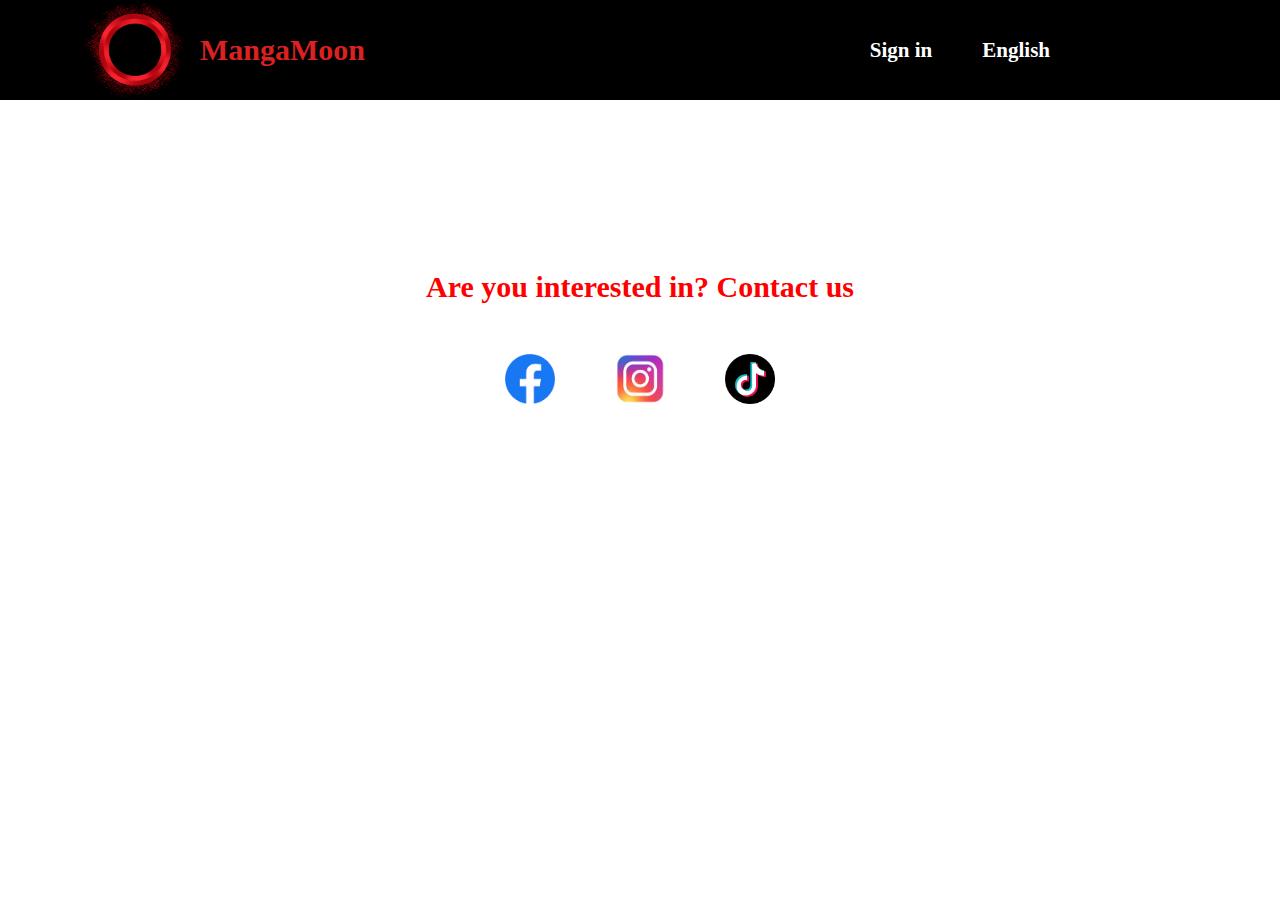
<file: Contact.html>
<!DOCTYPE html>
<html lang="en">
<head>
  <meta charset="UTF-8">
  <meta name="viewport" content="width=device-width, initial-scale=1.0">
  <title>Contact Page</title>
  <link rel="stylesheet" href="style.css">
</head>
<body>

  <header>
    <div class="logo">
      <a href="index.html"><img id="logo" src="static/logo.png" alt="Logo"></a>
      <div class="company-name">
        <h1>MangaMoon</h1>
      </div>
    </div>
    <div class="menu-btn">
      <div class="burger-menu">
        <div class="bar"></div>
        <div class="bar"></div>
        <div class="bar"></div>
      </div>
    </div>
    <nav>
      <ul class="nav-items">
        <li class="nav-item">
          <a href="signin.html"><b>Sign in</b></a>
        </li>

        <li class="nav-item language-item">
          <a id="language-link" href="#"><b>English</b></a>
        </li>      

      </ul>
    </nav>
  </header>

  <div class="contact_container">
    <h1 class="contact-heading">Are you interested in? Contact us</h1>

    <div class="social-media">
      <a href="https://www.facebook.com/Mangamuni1"><img src="static/facebook_logo.png" alt="Facebook"></a>
      <a href="https://www.instagram.com/_mangamoon_/"><img src="static/instagram_logo.PNG" alt="Instagram"></a>
      <a href="https://www.tiktok.com/discover/mangamoonshop?lang=en"><img src="static/tiktok_logo.png" alt="TikTok"></a>
    </div>
  </div>

  <script type="module" src="script.js"></script>
  <script src="language.js"></script>
</body>
</html>
</file>
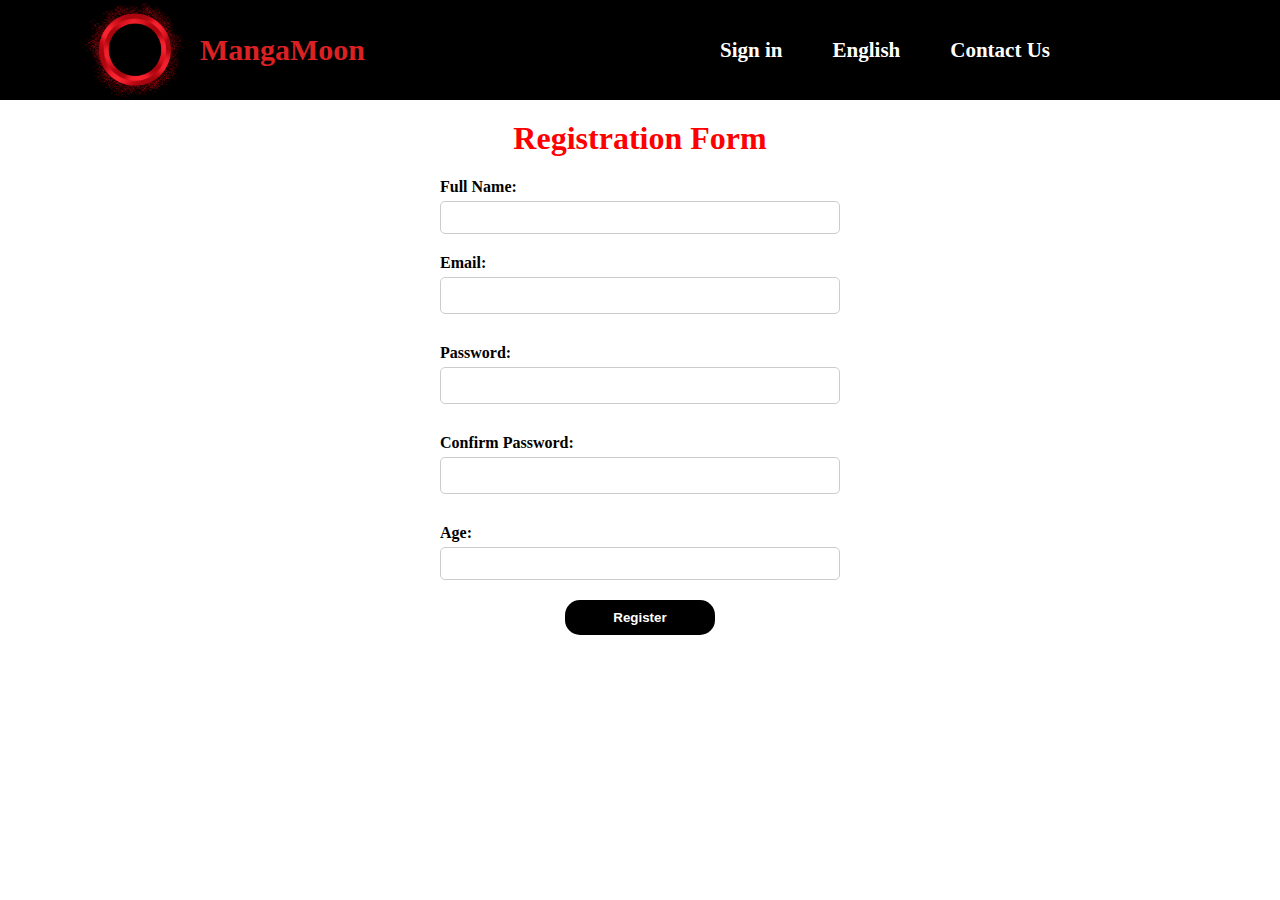
<file: registration.html>
<!DOCTYPE html>
<html lang="en">
<head>
  <meta charset="UTF-8">
  <meta name="viewport" content="width=device-width, initial-scale=1.0">
  <title>Registration Page</title>
  <link rel="stylesheet" href="style.css">
</head>
<body>

  <header>
    <div class="logo">
      <a href="index.html"><img id="logo" src="static/logo.png" alt="Logo"></a>
      <div class="company-name">
        <h1>MangaMoon</h1>
      </div>
    </div>
    <div class="menu-btn">
      <div class="burger-menu">
        <div class="bar"></div>
        <div class="bar"></div>
        <div class="bar"></div>
      </div>
    </div>
    <nav>
      <ul class="nav-items">
        <li class="nav-item">
          <a href="signin.html"><b>Sign in</b></a>
        </li>

        <li class="nav-item language-item">
          <a id="language-link" href="#"><b>English</b></a>
        </li>             

        <li class="nav-item">
          <a href="contact.html"><b>Contact Us</b></a>
        </li>
      </ul>
    </nav>
  </header>

  <div class="registration_container">
    <h1 class="form-heading red"><b>Registration Form</b></h1>
    <form id="registration-form" method="post" action=" ">
      <div class="form-group">
        <label for="name"><b>Full Name:</b></label>
        <input type="text" id="name" name="name" required>
        <div id="name-error" class="error-message"></div>
      </div>
      <div class="form-group">
        <label for="email"><b>Email:</b></label>
        <input type="email" id="email" name="email" required>
        <div id="email-error" class="error-message"></div>
      </div>
      <div class="form-group">
        <label for="password"><b>Password:</b></label>
        <input type="password" id="password" name="password" required>
        <div id="password-error" class="error-message"></div>
      </div>
      <div class="form-group">
        <label for="confirm-password"><b>Confirm Password:</b></label>
        <input type="password" id="confirm-password" name="confirm-password" required>
        <div id="confirm-password-error" class="error-message"></div>
      </div>
      <div class="form-group">
        <label for="age"><b>Age:</b></label>
        <input type="number" id="age" name="age" required>
        <div id="age-error" class="error-message"></div>
      </div>
      <div class="form-group">
        <button type="submit"><b>Register</b></button>
      </div>
    </form>
  </div>

  <script>
    const registrationForm = document.getElementById('registration-form');

    async function postJSON(data) {
      try {
        const response = await fetch("http://localhost:3000/users", {
          method: "POST", 
          headers: {
              'Content-Type': 'application/json',
          },
          body: JSON.stringify(data)
        });
        const result = await response.json();
        console.log("Success:", result);
    
        window.location.href = "index.html";
      } catch (error) {
        console.log("Error:", error);
      }
    }

    registrationForm.addEventListener('submit', (e) => {
      e.preventDefault();
      const nameInput = document.getElementById('name');
      const emailInput = document.getElementById('email');
      const passwordInput = document.getElementById('password');
      const confirmPasswordInput = document.getElementById('confirm-password');
      const ageInput = document.getElementById('age');

      const nameError = document.getElementById('name-error');
      const emailError = document.getElementById('email-error');
      const passwordError = document.getElementById('password-error');
      const confirmPasswordError = document.getElementById('confirm-password-error');
      const ageError = document.getElementById('age-error');

      nameError.textContent = '';
      emailError.textContent = '';
      passwordError.textContent = '';
      confirmPasswordError.textContent = '';
      ageError.textContent = '';

      if (nameInput.value.trim() === '') {
        nameError.textContent = 'Name is required';
        nameInput.focus();
        return;
      }

      if (emailInput.value.trim() === '') {
        emailError.textContent = 'Email is required';
        emailInput.focus();
        return;
      } else if (!isValidEmail(emailInput.value)) {
        emailError.textContent = 'Invalid email format';
        emailInput.focus();
        return;
      }

      if (passwordInput.value.trim() === '') {
        passwordError.textContent = 'Password is required';
        passwordInput.focus();
        return;
      } else if (passwordInput.value.length < 6) {
        passwordError.textContent = 'Password must be at least 6 characters long';
        passwordInput.focus();
        return;
      }

      if (confirmPasswordInput.value.trim() === '') {
        confirmPasswordError.textContent = 'Please confirm your password';
        confirmPasswordInput.focus();
        return;
      } else if (confirmPasswordInput.value !== passwordInput.value) {
        confirmPasswordError.textContent = 'Passwords do not match';
        confirmPasswordInput.focus();
        return;
      }

      if (ageInput.value.trim() === '') {
        ageError.textContent = 'Age is required';
        ageInput.focus();
        return;
      } else if (parseInt(ageInput.value) < 16) {
        ageError.textContent = 'You must be at least 16 years old';
        ageInput.focus();
        return;
      }

      let data = {
        name: nameInput.value,
        email: emailInput.value,
        password: passwordInput.value,
        age: ageInput.value
      }

      postJSON(data);
    });

    function isValidEmail(email) {
      const emailRegex = /^[^\s@]+@[^\s@]+\.[^\s@]+$/;
      return emailRegex.test(email);
    }
  </script>
  
  <script type="module" src="script.js"></script>
  <script src="language.js"></script>

</body>
</html>
</file>
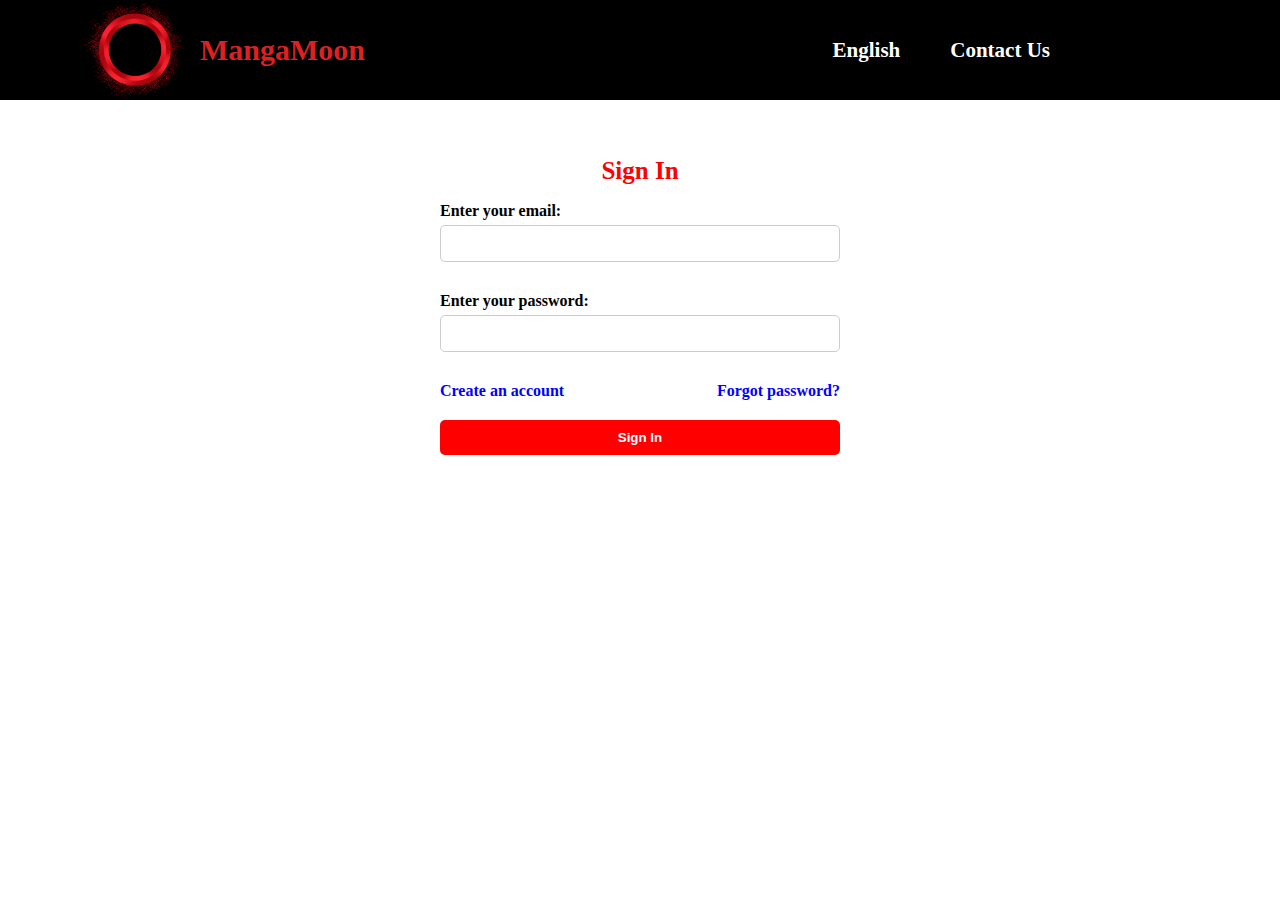
<file: signin.html>
<!DOCTYPE html>
<html lang="en">
<head>
  <meta charset="UTF-8">
  <meta name="viewport" content="width=device-width, initial-scale=1.0">
  <title>Sign in Page</title>
  <link rel="stylesheet" href="style.css">
</head>
<body>

  <header>
    <div class="logo">
      <a href="index.html"><img id="logo" src="static/logo.png" alt="Logo"></a>
      <div class="company-name">
        <h1>MangaMoon</h1>
      </div>
    </div>
    <div class="menu-btn">
      <div class="burger-menu">
        <div class="bar"></div>
        <div class="bar"></div>
        <div class="bar"></div>
      </div>
    </div>
    <nav>
      <ul class="nav-items">
        <li class="nav-item language-item">
          <a id="language-link" href="#"><b>English</b></a>
        </li>       
        <li class="nav-item">
          <a href="contact.html"><b>Contact Us</b></a>
        </li>
      </ul>
    </nav>
  </header>

  <div class="sign_in_container">
    <h1 class="sign-in-heading"><b>Sign In</b></h1>
    <div id="signin-form" method="post" action="#">
      <div class="form-group">
        <label for="email"><b>Enter your email:</b></label>
        <input type="email" id="email" name="email" required>
      </div>
      <div class="form-group">
        <label for="password"><b>Enter your password:</b></label>
        <input type="password" id="password" name="password" required>
      </div>
      <div class="form-group">
        <div class="links">
          <a id="link1" href="registration.html"><b>Create an account</b></a>
          <a id="link2" href="#"><b>Forgot password?</b></a>
        </div>
      </div>
      <div class="form-group">
        <button class="sign-in-button" id="sign-in-btn"><b>Sign In</b></button>
      </div>
    </div>
  </div>
  
  <script>
    let btn = document.getElementById("sign-in-btn")
    btn.addEventListener('click',function(e){
      if(validateForm()){
        window.location.href = "index.html"
      }
    });

    let forgotPass = document.getElementById("link2").addEventListener("click",function(e){
      alert("check your email")
    })

    function validateForm() {
      var email = document.getElementById("email").value;
      var password = document.getElementById("password").value;

      if (email.trim() === "") {
        alert("Please enter your email.");
        return false;
      }

      if (password.trim() === "" || password.trim().length < 6) {
        alert("Password must be at least 6 characters long");
        return false;
      }

      if (!validateEmail(email)) {
        alert("Please enter a valid email address.");
        return false;
      }
      
      return true;
    }

    function validateEmail(email) {
      var re = /\S+@\S+\.\S+/;
      return re.test(email);
    }
  </script>

  <script type="module" src="script.js"></script>
  <script src="language.js"></script>

</body>
</html>
</file>
<file: style.css>
body {
  margin: 0;
  padding: 0;
}

header {
  display: flex;
  align-items: center;
  justify-content: space-between;
  padding: 10px;
  background-color: black;
  margin: 0;
  height: 80px;
  position: fixed;
  top: 0;
  left: 0;
  right: 0;
  z-index: 999;
}

.logo {
  display: flex;
  align-items: center;
}

#logo {
  display: block;
  width: 110px;
  height: 110px;
  margin-left: 70px;
}

.company-name {
  margin-left: 10px;
}

.company-name h1 {
  color: rgb(219, 33, 33);
  font-size: 30px;
  font-weight: bold;
}

.nav-items {
  display: flex;
  align-items: center;
  gap: 50px;
  margin-right: 110px;
  padding-right: 110px;
}

.nav-item {
  position: relative;
}

.language-container {
  display: none;
}

.language-container {
  display: none;
}

#language-link.active + .language-container {
  display: flex;
  flex-direction: column;
  background-color: #f2f2f2;
  border-radius: 5px;
  position: absolute;
  top: 100%;
  left: 0;
  padding: 10px;
}

.nav-item a {
  text-decoration: none;
  color: white;
  font-size: 21px;
  transition: color 0.3s ease;
  font-weight: bold;
}

.nav-item a:hover {
  color: red;
}

.burger-menu {
  display: none;
  cursor: pointer;
}

.burger-menu .bar {
  width: 25px;
  height: 3px;
  background-color: white;
  margin: 5px;
}

@media (max-width: 768px) {
  .nav-items {
    padding-right: 0;
    margin-right: 0;
  }

  .burger-menu {
    display: flex;
    flex-direction: column;
    justify-content: center;
    align-items: flex-end;
  }

  .burger-menu.active .bar:nth-child(1) {
    transform: rotate(45deg) translate(5px, 5px);
  }

  .burger-menu.active .bar:nth-child(2) {
    opacity: 0;
  }

  .burger-menu.active .bar:nth-child(3) {
    transform: rotate(-45deg) translate(5px, -5px);
  }

  .nav-items.active {
    display: block;
    margin-top: 10px;
  }

  .nav-item {
    margin: 10px 0;
    position: relative;
  }

  .nav-item::before {
    content: "";
    position: absolute;
    top: 50%;
    left: -20px;
    transform: translateY(-50%);
    width: 8px;
    height: 8px;
    background-color: white;
    border-radius: 50%;
  }

  .nav-item a {
    padding: 2px 0;
    font-size: 14px;
  }

  .nav-items .nav-item::before {
    display: none;
  }
}


/* Registration Page */

.registration_container {
  width: 400px;
  margin: 0 auto;
  margin-top: 120px;
}

.red {
  color: red;
  text-align: center;
}

.form-group {
  margin-bottom: 20px;
}

.form-heading {
  text-align: center;
}

label {
  display: block;
  margin-bottom: 5px;
}

input[type="email"],
input[type="password"],
input[type="number"],
input[type="text"] {
  width: 100%;
  padding: 8px;
  border-radius: 5px;
  border: 1px solid #ccc;
  box-sizing: border-box;
}

.error-message {
  color: red;
}

button[type="submit"] {
  border-radius: 15px;
  padding: 10px 20px;
  width: 150px;
  margin: 0 auto;
  display: block;
  background-color: black;
  color: white;
  border: none;
  cursor: pointer;
}


/* Sign in page */

.sign_in_container {
  display: flex;
  flex-direction: column;
  justify-content: center;
  align-items: center;
  width: 600px;
  padding: 40px;
  margin: auto;
  margin-top: 100px;
}

.sign-in-heading {
  text-align: center;
  color: red;
  font-size: 25px;
  font-weight: bold;
}

input[type="email"],
input[type="password"] {
  width: 100%;
  padding: 10px;
  margin-bottom: 10px;
  border-radius: 5px;
  border: 1px solid #ccc;
  width: 400px;
}

a {
  text-decoration: none;
  color: blue;
}

.links {
  display: flex;
  justify-content: space-between;
  margin-top: 5px;
}

button {
  display: block;
  width: 100%;
  padding: 10px;
  margin-top: 20px;
  border-radius: 5px;
  border: none;
  background-color: red;
  color: white;
  font-weight: bold;
  cursor: pointer;
}

button:hover {
  background-color: darkred;
}


/* Contact us page */

.contact_container {
  display: flex;
  flex-direction: column;
  justify-content: center;
  align-items: center;
  margin-top: 250px;
}

.contact-heading {
  text-align: center;
  color: red;
  font-size: 30px;
}

.social-media {
  display: flex;
  gap: 60px;
  margin-top: 30px;
}

.social-media img {
  width: 50px;
  height: 50px;
}


/* index.html */

.items-container {
  display: flex;
  flex-wrap: wrap;
  justify-content: space-around;
  padding: 20px;
  margin-top: 120px;
  margin-left: 90px;
  margin-right: 90px;
}

.item {
  width: calc(33.33% - 25px);
  margin-bottom: 20px;
  padding: 20px;
  border-radius: 5px;
  box-shadow: 0 2px 4px rgba(0, 0, 0, 0.1);
}

.photo {
  width: 100%;
  height: 200px;
  background-position: center;
  background-repeat: no-repeat;
  background-size: cover;
}

.name {
  font-size: 18px;
  font-weight: bold;
  margin-top: 10px;
}

.price {
  margin-top: 5px;
  font-size: 16px;
}

.details {
  margin-top: 5px;
}

.details a {
  color: blue;
  text-decoration: none;
  font-weight: 150;
}

.available {
  background-color: rgb(75, 173, 75);
}

.unavailable {
  background-color: rgb(243, 41, 41);
}


/* details.html */

.details-container {
  display: flex;
  margin-top: 100px;
}

.picture-column {
  width: 400px;
}

.picture-column img {
  display: block;
  margin-bottom: 5px;
  width: 250px;
  height: 300px;
  margin-left: 100px;
}

.info-column {
  flex: 1;
  display: flex;
  flex-direction: column;
  gap: 10px;
  margin-top: 100px;
  margin-left: 200px;
  max-width: 500px;
}

.info-column h1 {
  font-size: 30px;
  font-weight: bold;
}

.info-column div {
  line-height: 1.7;
}


/* burger bar */
.burger-menu {
  display: none;
  width: 30px;
  height: 20px;
  position: relative;
  cursor: pointer;
}

.bar {
  position: absolute;
  width: 100%;
  height: 2px;
  background-color: #000;
  transition: transform 0.3s ease-in-out;
}

.bar:first-child {
  top: 0;
}

.bar:nth-child(2) {
  top: 15px;
  transform: translateY(-50%);
}

.bar:last-child {
  bottom: 0;
}

.bar:not(:last-child) {
  margin-bottom: 4px;
}

.nav-items {
  display: flex;
  justify-content: space-around;
}

@media (max-width: 768px) {
  .burger-menu {
    display: block;
  }

  .nav-items {
    display: none;
    flex-direction: column;
    align-items: center;
    justify-content: space-around;
    gap: 1px;
  }

  .nav-items.active {
    display: flex;
  }
}
</file>
